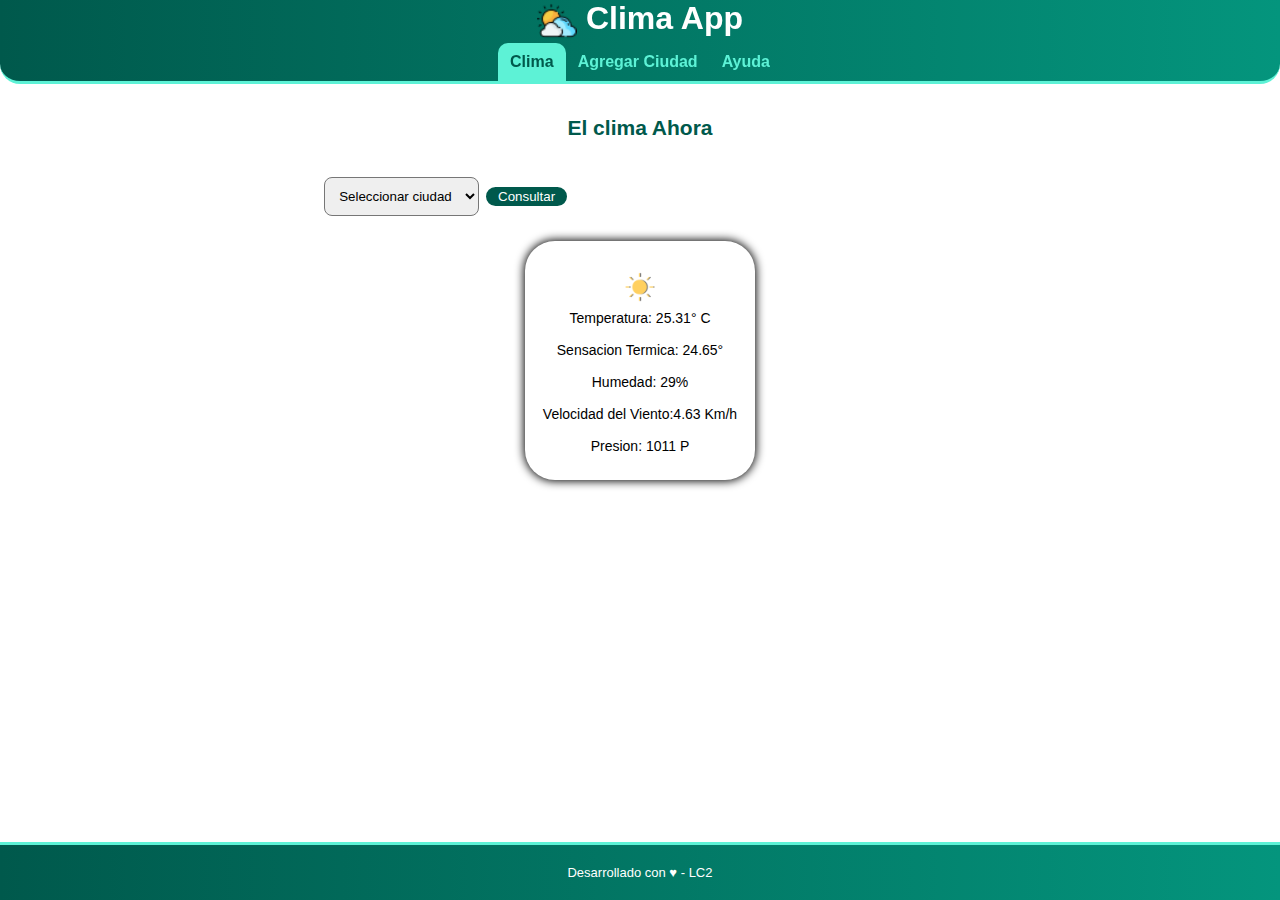
<file: index.html>
<!DOCTYPE html>
<html lang="es">

<head>
    <meta charset="UTF-8">
    <meta name="viewport" content="width=device-width, initial-scale=1.0">
    <title>TUP LC2 - TP Integrador</title>
    <!-- Estilos CSS -->
    <link rel="stylesheet" href="./css/pages/index.css">
    <link rel="stylesheet" href="./css/common.css">
</head>

<body>
    <header>
        <h1>
            <img src="img\nube.png" width="32" height="32">
            <span>Clima App</span>
        </h1>
        <nav>
            <ul>
                <li class="current-page"><a href="#">Clima</a></li>
                <li><a href="/add-city.html">Agregar Ciudad</a></li>
                <li><a href="/help.html">Ayuda</a></li>
            </ul>
        </nav>
    </header>
    <!-- Contenido principal de la página -->
    <main>
        <h2>El clima Ahora</h2>
        <br>
        <section id="form-city-list">
            <form action="#">
                <select class="city" name="select" id="select">
                    <option value="" disabled selected>Seleccionar ciudad</option>
                </select>
                <input class="btn" type="button" id="btnSelect" value="Consultar" onclick="seleccionarCiudad()">
                </div>
            </form>
            </select>
            <br>
            <!-- Sección donde se debe colocar el formulario, con el select y el
botón de consultar -->
        </section>
        <section id="section-weather-result">
            <div>
                <div class="div.card">
                    <h2 id="ciu"></h2>
                    <img src="img\sun_weather_icon_152003.png" id="img-sun" alt="" width="40" height="40" />


                    <p id="Temp">Temperatura: 25.31° C </p>
                    <P id="Sen">Sensacion Termica: 24.65°</P>
                    <p id="Hum">Humedad: 29%</p>
                    <p id="vel">Velocidad del Viento:4.63 Km/h</p>
                    <p id="pre">Presion: 1011 P</p>

                </div>
            </div>

            <!-- Sección donde se debe mostrar el clima de la ciudad -->
        </section>
    </main>
    <footer>
        <p>
            Desarrollado con ♥ - LC2
        </p>
    </footer>
    <script src="./js/page/index.js" defer></script>
</body>

</html>
</file>
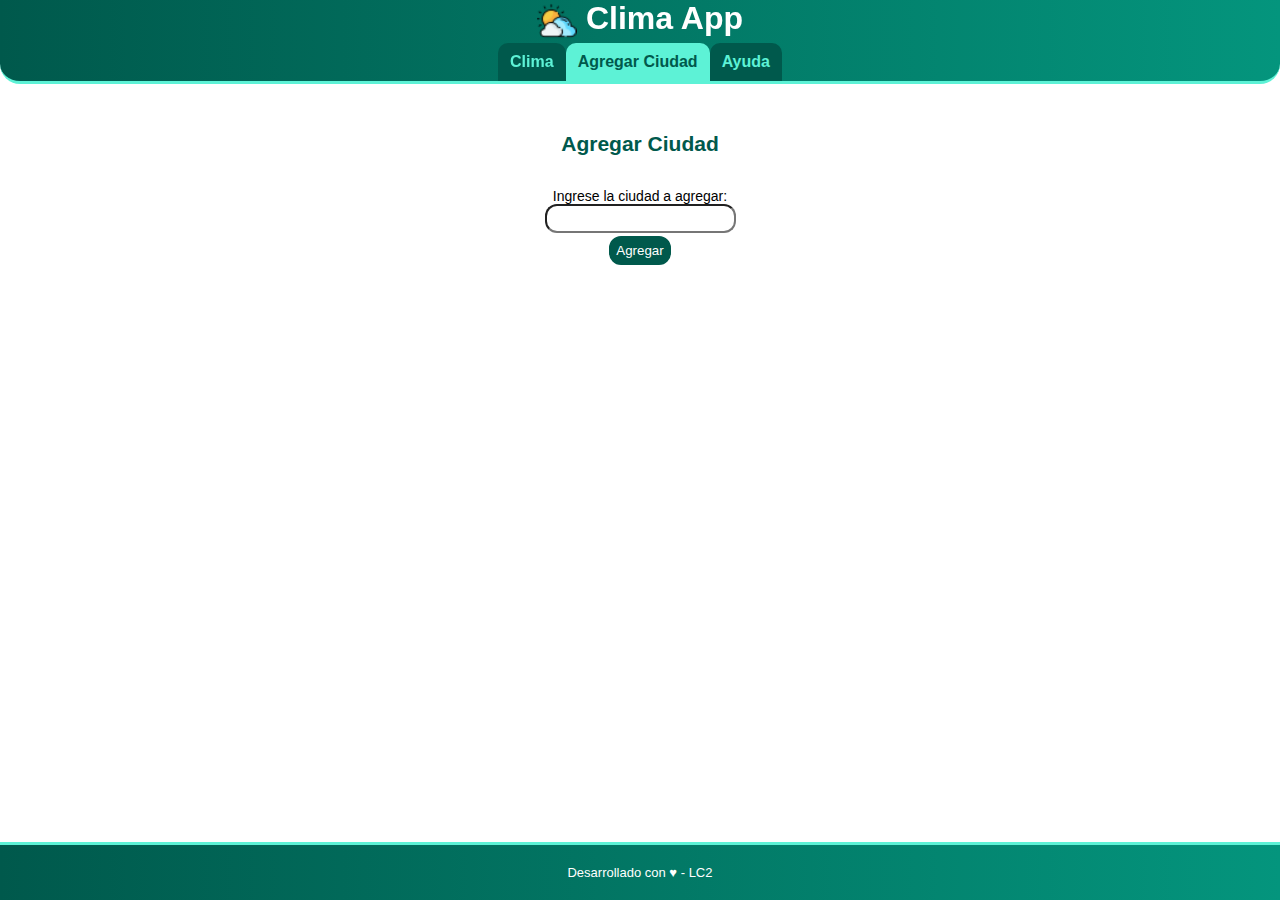
<file: add-city.html>
<!DOCTYPE html>
<html lang="es">

<head>
    <meta charset="UTF-8">
    <meta name="viewport" content="width=device-width, initial-scale=1.0">
    <title>TUP LC2 - TP Integrador</title>
    <!-- Estilos CSS -->
    <link rel="stylesheet" href="./css/pages/add-city.css">
    <link rel="stylesheet" href="./css/common.css">

</head>

<body>
    <header>
        <h1>
            <img src="img/nube.png" width="32" height="32">
            <span>Clima App</span>
        </h1>
        <nav>
            <ul>
                <li><a href="index.html">Clima</a></li>
                <li class="current-page"><a href="#">Agregar Ciudad</a></li>
                <li><a href="/help.html">Ayuda</a></li>
            </ul>
        </nav>
    </header>
    <!-- Contenido principal de la página -->
    <main>
        <h2>Agregar Ciudad</h2>
        <br>
        <section>
            <form action="#">
                <div class="flex-item" >
                    <label for="InsertarCiudad">Ingrese la ciudad a agregar:</label>
                    <br>
                    <input type="text" name="IgresarCiudad" id="addCity">
                </div>
                <div class="flex-item">
                    <input type="button" value="Agregar" class="btn" id="btnAdd" onclick="agregarCiudad()">
                </div>
                <div class="success" id="success">
                    Ciudad agregada con exito
                </div>
                <div class="danger" id="danger">
                    Error: La ciudad ingresada no se encuetra en la API o se produjo un error al consultar 
                </div>
                <div class="warning" id="warning">
                    La ciudad ingresada ya se encuentra almacenada
                </div>
        </section>
        <br>
        <br>
        </form>
        <!-- Sección donde se debe colocar el formulario, con el select y el
botón de consultar -->

        </section>
        <section id="section-weather-result">
            <!-- Sección donde se debe mostrar el clima de la ciudad -->
        </section>
    </main>
    <footer>
        <p>
            Desarrollado con ♥ - LC2
        </p>
        <script src="./js/page/add-city.js" src="./js/page/common.js" defer></script>
    </footer>
</body>

</html>
</file>
<file: css/pages/index.css>
main section#form-city-list form{
    flex-direction: row;  
    gap: 3%;
    padding: 5px; 
    display: flex;
    text-align: center;
    justify-content: center;
    align-items: center;
}

main #section-weather-result{
    text-align: center;
    box-shadow: 0px 0px 10px 1px #000;
    border-radius: 30px;
    max-width: 230px;
    padding: 10px;
    margin: 0 auto;
    margin-top: 20px;
    display: flex;
    justify-content:center;
    text-decoration: dashed;
    text-align: center;
}

main #form-city-list button{
    color: white;
    background-color: var(--color-theme);
    border-color: var(--color-theme) ;
    border-style: solid;
    border-radius: 10px;
    padding-left: 10px; 
    padding-right: 10px;
    padding: 10px;
    display: flex;
    justify-content: center;
    text-align: center;
}

main #form-city-list select {
    padding: 10px;
    border-radius: 8px;
    text-align: center;
    justify-content: center;
    align-items: center;
}
main section {
    display: flex;
    justify-content:center;
    text-decoration: dashed;
    text-align: center;
}
</file>
<file: css/common.css>
* {
    box-sizing: border-box;
    margin: 0;
    padding: 0;
    font-family: 'Lucida Sans', 'Lucida Sans Regular', 'Lucida Grande', 'Lucida Sans Unicode', Geneva, Verdana, sans-serif;
}

:root {
    /* Declaro variables CSS con colores principales */
    --color-theme: #00594c;
    --color-active: #5df2d6;
    --color-back-active: #04957d;
    --color-gradient: linear-gradient(to right, var(--color-theme),
            var(--color-back-active));
}

body {
    height: 100%;
    width: 100%;
    text-align: center;
    justify-content: center;
}

ul {
    list-style: none;
    padding: 0;
    margin: 0;
}

button,
a {
    user-select: none;
    -webkit-user-select: none;
    
}

header {
    position: fixed;
    top: 0;
    width: 100%;
    background: var(--color-gradient);
    border-color: var(--color-active);
    border-bottom-style: solid;
    border-bottom-right-radius: 20px ;
    border-bottom-left-radius: 20px ;
}

nav>ul {
    display: flex;
    justify-content: space-between;
    justify-content: center;
}

nav li {
    flex:
        0 0 auto;
}

nav li a {
    display: block;
    padding: 10px 12px;
    text-align: center;
    text-decoration: none;
    font-size: 1em;
    font-weight: bold;
    color: var(--color-active);
    border-top-right-radius: 10px ;
    border-top-left-radius: 10px ;
}

nav li.current-page a {
    color: var(--color-theme);
    background-color: var(--color-active);
    pointer-events: none;
}

main {
    margin-top: 100px;
    overflow: auto;
    /* padding: 16px; */
    padding-bottom: 60px;
    height: calc(100% - 120px);
    font-size: 14px;
    margin-bottom: 10px;
}

h1 {
    text-align: center;
    margin: 0;
    color: white;
    margin-bottom: 2px;
}

h1>img {
    width: 40px;
    vertical-align: middle;
    height: 40px;
}

h2 {
    color: var(--color-theme);
    margin: 16px 0;
    text-align: center;
}

h3 {
    color: var(--color-theme);
    margin: 8px 0;
}

main section {
    display: flex;
    justify-content: space-around;
    
}

main section form{
    display: flex;
    flex-direction: column;
    justify-content: space-between;
    align-items: center;
    gap: 3px;  
}

main section form .flex-item input{
    padding: 5px;
}

main section form .btn{
    color: white;
    background-color: var(--color-theme);
    border-color: var(--color-theme) ;
    border-style: solid;
    border-radius: 10px;
    padding-left: 10px; 
    padding-right: 10px;
}

form .alert{
    margin-top: 10px;
    color: white;
    border-style: solid;
    border-radius: 15px;
    padding: 10px;
    width: 100%;
    text-align: center;
}

footer {
    position: fixed;
    bottom: 0px;
    background: var(--color-gradient);
    width: 100%;
    text-align: center;
    padding-top: 10px;
    padding-bottom: 10px;
    border-color: var(--color-active);
    border-top-style: solid;
}

footer p {
    font-size: small;
    color: white;
}

main p {
    margin-bottom: 16px;
}

/* Media Query: Estilos a aplicar sólo en pantallas mayores a 400px */
@media (min-width: 400px) {
    main {
        padding-left: 10%;
        padding-right: 10%;
    }

    footer {
        padding-top: 20px;
        padding-bottom: 20px;
    }
}
</file>
<file: css/pages/add-city.css>
* {
    box-sizing: border-box;
    margin: 0;
    padding: 0;
    font-family: 'Lucida Sans', 'Lucida Sans Regular', 'Lucida Grande', 'Lucida SansUnicode', Geneva, Verdana, sans-serif;
}
:root {
    /* Declaro variables CSS con colores principales */
    --color-theme: #00594c;
    --color-active: #5df2d6;
    --color-back-active: #04957d;
    --color-gradient: linear-gradient(to right, var(--color-theme),
    var(--color-back-active));
}
body {
    height: 100%;
    width: 100%;
}
ul {
    list-style: none;
    padding: 0;
    margin: 0;
}
button,
a {
    user-select: none;
    -webkit-user-select: none;
    position: relative;
    position: left;
    color: white;
    background-color: #00594c;
    border-radius: 0%;

}
header {
    position: fixed;
    top: 0;
    width: 100%;
    background: var(--color-theme);
    border-bottom-left-radius: 25px;
    border-bottom-right-radius: 25px;
}
nav>ul {
    display: flex;
    justify-content: space-between;
    justify-content: center;
}
nav li {
    flex:00 auto;
}
nav li a {
    display: block;
    padding: 16px 12px;
    text-align: center;
    text-decoration: none;
    font-size: 1em;
    font-weight: bold;
    color: var(--color-active);
    border-top-left-radius : 15px;
    border-top-right-radius : 15px;

}
nav li.current-page a {
    color: var(--color-theme);
    background-color: var(--color-active);
    pointer-events: none;
    text-align: center;
}
main {
    margin-top: 120px;
    overflow: auto;
    padding: 16px;
    padding-bottom: 60px;
    height: calc(100% - 120px);
}
h1 {
    text-align: center;
    margin:0;
    color:white;
}
h1>img {
    width: 70px;
    vertical-align: middle;
}
h2 {
    color: var(--color-theme);
    margin: 16px0;
    text-align: center;
}
h3 {
    color: var(--color-theme);
    margin: 8px0;
}
main section {
    display: flex;
    justify-content:center;
    text-decoration: dashed;
    text-align: center;
}
footer {
    position: fixed;
    bottom: 0px;
    background: var(--color-theme);
    width: 100%;
    text-align: center;
    padding-top: 10px;
    padding-bottom: 10px;
}
footer p{
    font-size: small;
    color: white;
}
main p {
    margin-bottom: 16px;
    text-align: left;
}
/* Media Query: Estilos a aplicar sólo en pantallas mayores a 400px */
@media (min-width: 400px) {
main {
    padding-left: 20%;
    padding-right: 20%;
}
footer {
    padding-top: 20px;
    padding-bottom: 20px;

}
.img-sun {
    width: 40px;
    height: 40px;

}
.div.card {
    text-align: left;
    color: #04957d;
}
label {
    text-align: center;
}
#buttonagregar {
    color: #00594c;
    display: flex;
    color: white;
    justify-content: center;
    border-radius: 0%;
    text-align: center;
    border-color: #00594c;
    
}
div.p {
    background:#00594c ;
    width: auto; 
    border-radius: 15px; 
    border: 15px;
    text-align: center;
    justify-content: center;

}main section form .flex-item > input{
    width: 100%;
    border-radius: 12px;
}

.danger{
    background-color: #dc3545;    
    border-radius: 30px;
    color: white;
    padding: 10px;
    display: none;
}
.success{
    background-color: #28a745;
    border-radius: 30px;
    color: white;
    padding: 10px;
    display: none;
}
.warning{
    background-color: #ffc107;
    border-radius: 30px;
    color: white;
    padding: 10px;
    display: none;
}

}
</file>
